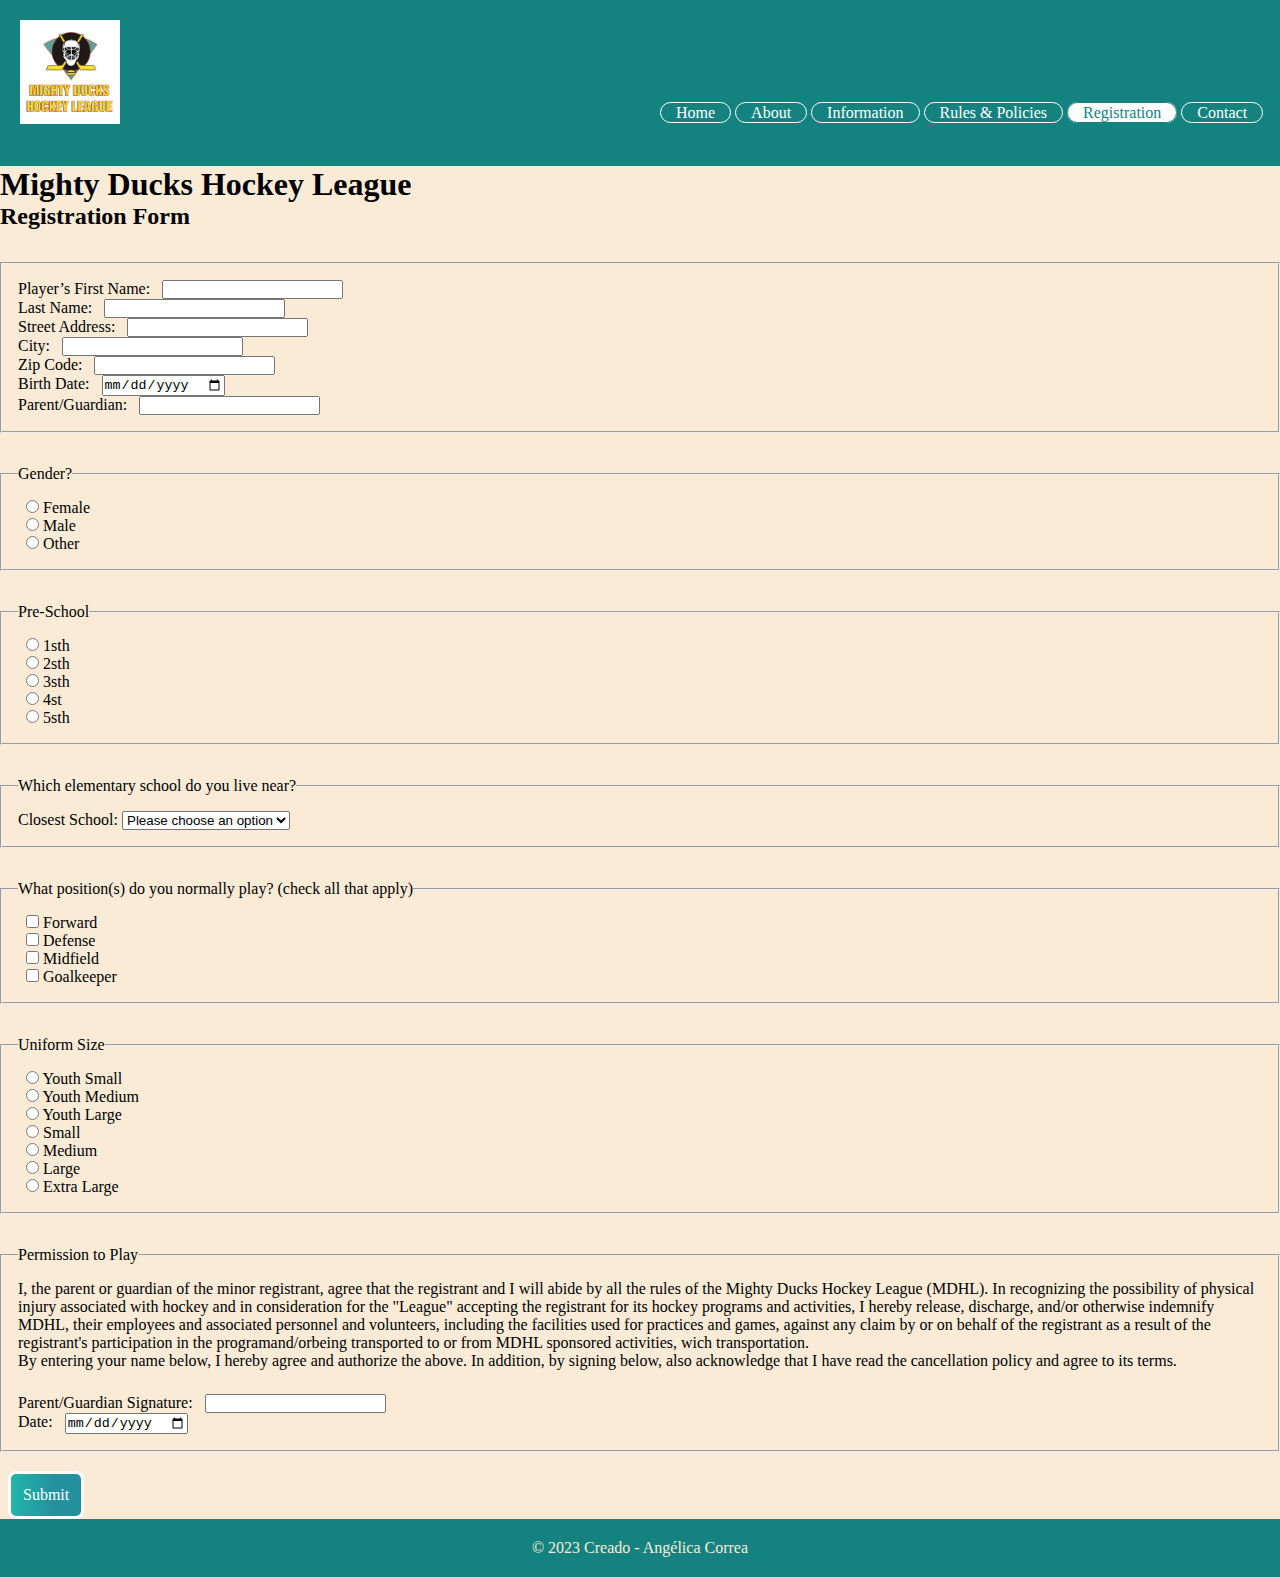
<file: registration.html>
<!DOCTYPE html>
<html lang="en">
<head>
    <meta charset="UTF-8">
    <meta http-equiv="X-UA-Compatible" content="IE=edge">
    <meta name="viewport" content="width=device-width, initial-scale=1.0">
     <link rel="shortcut icon" href="./assets/img/favicon.png">
    <!-- CSS -->
     <link rel="stylesheet" href="./assets/css/registration.css">
    <title>Registration Form</title>
</head>
<body>
   <header class="container-flex">
         <nav>
            <div class="logo">
               <img src="./assets/img/Logo_Mighty_ducks-01.png" width="100" alt="">
            </div>
            <ul>
                <li><a href="./index.html">Home</a> </li>
                <li><a href="./about.html">About</a> </li>
                <li><a href="./gameInfo.html">Information</a></li>
                <li><a href="./rules.html">Rules & Policies</a></li>
                <li><a href="#">Registration</a></li>
                <li><a href="./contact.html">Contact</a></li>
            </ul>
         </nav>
      </header>
     <h1>Mighty Ducks Hockey League</h1>
    <main>
        <section class="main-form">
            <h2>Registration Form</h2>
            <form action="./show_data.html" method="get">
                <fieldset>
                    <p><label for="first_name" >Player’s First Name:</label>
                    <input required type="text" name="first_name" id="first_name"></p>
                    <p><label for="last_name">Last Name:</label>
                    <input required type="text" name="last_name" id="last_name"></p>
                    <p><label for="address">Street Address:</label>
                    <input required type="text" name="address" id="address"></p>
                    <p><label for="city">City:</label>
                    <input required type="text" name="city" id="city"></p>
                    <p><label for="code">Zip Code:</label>
                    <input required type="number" name="zip_code" min="0" id="code"></p>
                    <p><label for="birth_date">Birth Date:</label>
                    <input required type="date" name="birth_date" id="birth_date"></p>
                    <p><label for="parent">Parent/Guardian:</label>
                    <input required type="text" name="parent" id="parent"></p>
                </fieldset>
                <fieldset>
                    <legend>Gender?</legend>
                    <p> <input type="radio" name="gender" value="F">
                    <label>Female</label>
                    </p>
                    <p><input type="radio" name="gender" value="M">
                    <label>Male</label></p>
                    <p><input type="radio" name="gender" value="O">
                    <label>Other</label></p>
                </fieldset>
                 <fieldset>
                    <legend>Pre-School</legend>
                    <p> <input type="radio" name="gender" value="F">
                    <label>1sth</label>
                    </p>
                    <p><input type="radio" name="gender" value="M">
                    <label>2sth</label></p>
                    <p><input type="radio" name="gender" value="O">
                    <label>3sth</label></p>
                    <p><input type="radio" name="gender" value="M">
                    <label>4st</label></p>
                    <p><input type="radio" name="gender" value="M">
                    <label>5sth</label></p>
                </fieldset>

                <fieldset>
                    <legend>Which elementary school do you live near?</legend>
                    <p><label for="school">Closest School:</label>
                        <select id="school" name="school">
                            <option disabled selected>Please choose an option</option>
                            <option value="AJ Katzenmaier">AJ Katzenmaier</option>
                            <option value="Greenbay">Greenbay</option>
                            <option value="Howard A Yeager">Howard A Yeager</option>
                            <option value="Marjorie P Hart">Marjorie P Hart</option>
                            <option value="North Elementary">North Elementary</option>
                            <option value="South Elementary">South Elementary</option>
                        </select></p>
                </fieldset>
                <fieldset>
                    <legend>What position(s) do you normally play? (check all that apply)</legend>
                        <p><input type="checkbox" id="position1" name="position1" value="Forward">
                        <label for="position1">Forward</label></p>
                        <p><input type="checkbox" id="position2" name="position2" value="Defense">
                        <label for="position2">Defense</label></p>
                        <p><input type="checkbox" id="position3" name="position3" value="Midfield">
                        <label for="position3">Midfield</label></p>
                        <p><input type="checkbox" id="position4" name="position4" value="Goalkeeper">
                        <label for="position4">Goalkeeper</label></p>
                </fieldset>
                <fieldset>
                    <legend>Uniform Size</legend> 
                        <p><input required type="radio" id="youth_small" name="uniform_size" value="Youth Small">
                        <label for="youth_small">Youth Small</label></p>
                        <p><input type="radio" id="youth_medium" name="uniform_size" value="Youth Medium">
                        <label for="youth_medium">Youth Medium</label></p>
                        <p><input type="radio" id="youth_large" name="uniform_size" value="Youth Large">
                        <label for="youth_large">Youth Large</label></p>
                        <p><input type="radio" id="small" name="uniform_size" value="Small">
                        <label for="small">Small</label></p>
                        <p><input type="radio" id="medium" name="uniform_size" value="Medium">
                        <label for="medium">Medium</label></p>
                        <p><input type="radio" id="large" name="uniform_size" value="Large">
                        <label for="large">Large</label></p>
                        <p><input type="radio" id="extra_large" name="uniform_size" value="Extra Large">
                        <label for="extra_large">Extra Large</label></p>
                </fieldset>
                <fieldset>
                    <legend>Permission to Play</legend>
                    <p>I, the parent or guardian of the minor registrant, agree that the registrant and I will abide by all the rules of the 
                        Mighty Ducks Hockey League (MDHL). In recognizing the possibility of physical injury associated with hockey and in consideration 
                        for the "League" accepting the registrant for its hockey programs and activities, I hereby release, discharge, and/or otherwise 
                        indemnify MDHL, their employees and associated personnel and volunteers, including the facilities used for practices and games, 
                        against any claim by or on behalf of the registrant as a result of the registrant's participation in the programand/orbeing transported 
                        to or from MDHL sponsored activities, wich transportation.</p>
                    <p>By entering your name below, I hereby agree and authorize the above. In addition, by signing below, also acknowledge that I have read the 
                        cancellation policy and agree to its terms.</p>
                    <p class="sign"><label>Parent/Guardian Signature:</label>
                        <input type="text" name="signature"></p>
                    <p><label>Date:</label>
                        <input type="date" name="date_signature"></p>
                </fieldset>   
                <input type="submit" value="Submit" class="submit">
            </form>
        </section>
    </main>
    <footer>
         <div class="autor">
            <p id="footer">© 2023 Creado - Angélica Correa</p>
         </div>
      </footer>
</body>
</html>
</file>
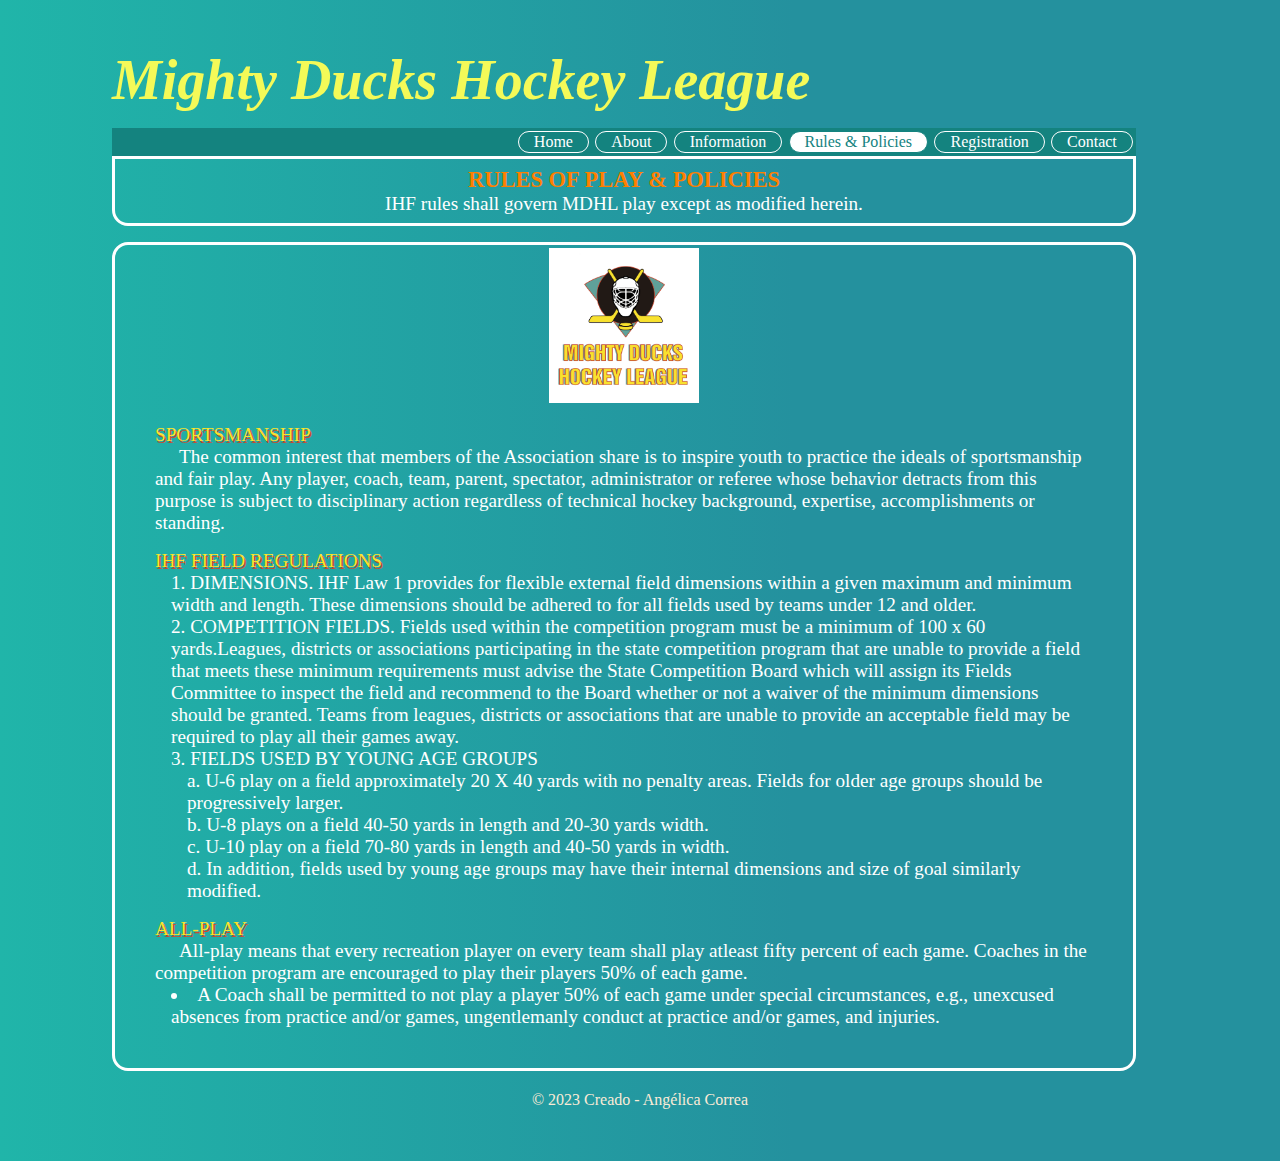
<file: rules.html>
<!DOCTYPE html>
<html lang="en">
<head>
    <meta charset="UTF-8">
    <meta http-equiv="X-UA-Compatible" content="IE=edge">
    <meta name="viewport" content="width=device-width, initial-scale=1.0">
    <link rel="shortcut icon" href="./assets/img/favicon.png">
    <!-- CSS -->
    <link rel="stylesheet" href="./assets/css/rules.css">
    <title>Rules of Play & Policies</title>
</head>
<body>
    <header>
        <h1>Mighty Ducks Hockey League</h1>
        <nav>
            <a href="./index.html">Home</a>
            <a href="./about.html">About</a>
            <a href="./gameInfo.html">Information</a>
            <a href="#">Rules & Policies</a>
            <a href="./registration.html">Registration</a>
            <a href="./contact.html">Contact</a> 
        </nav>
        
    </header>
    <main> 
        <section class="titulo-main">
            <h3>RULES OF PLAY & POLICIES</h3>
            <p>IHF rules shall govern MDHL play except as modified herein.</p>       
        </section>
        <div class="cuerpo-main">
            <div>
                <img src="./assets/img/Logo_Mighty_ducks-01.png" alt="logo_mighty_ducks" id="logo-rules">
            </div>
            <div>
                <dl>
                    <dt>SPORTSMANSHIP</dt>
                    <dd><p>The common interest that members of the Association share is to inspire
                        youth to practice the ideals of sportsmanship and fair play. Any player, coach,
                        team, parent, spectator, administrator or referee whose behavior detracts from
                        this purpose is subject to disciplinary action regardless of technical hockey
                        background, expertise, accomplishments or standing.</p></dd>
                    <dt>IHF FIELD REGULATIONS</dt>
                    <dd>
                        <ol>
                            <li>DIMENSIONS. IHF Law 1 provides for flexible external field dimensions within
                                a given maximum and minimum width and length. These dimensions should be
                                adhered to for all fields used by teams under 12 and older.</li> 
                            <li>COMPETITION FIELDS. Fields used within the competition program must be
                                a minimum of 100 x 60 yards.Leagues, districts or associations participating in
                                the state competition program that are unable to provide a field that meets these
                                minimum requirements must advise the State Competition Board which will
                                assign its Fields Committee to inspect the field and recommend to the Board
                                whether or not a waiver of the minimum dimensions should be granted. Teams
                                from leagues, districts or associations that are unable to provide an acceptable
                                field may be required to play all their games away.</li>
                            <li>FIELDS USED BY YOUNG AGE GROUPS
                                <ol type="a">
                                    <li>U-6 play on a field approximately 20 X 40 yards with no penalty areas. Fields for older age groups should be progressively larger.</li>
                                    <li>U-8 plays on a field 40-50 yards in length and 20-30 yards width.</li>
                                    <li>U-10 play on a field 70-80 yards in length and 40-50 yards in width.</li>
                                    <li>In addition, fields used by young age groups may have their internal dimensions and size of goal similarly modified.</li>
                                </ol>
                            </li>
                        </ol>
                    </dd>
                    <dt>ALL-PLAY</dt>
                    <dd><p>All-play means that every recreation player on every team shall play atleast
                    fifty percent of each game. Coaches in the competition program are encouraged
                    to play their players 50% of each game.</p>
                    <ul>
                        <li>A Coach shall be permitted to not play a player 50% of each game
                            under special circumstances, e.g., unexcused absences from practice
                            and/or games, ungentlemanly conduct at practice and/or games, and
                            injuries.
                        </li>
                    </ul>
                    </dd>
                </dl>
            </div>
        </div>
    </main>
    <footer>
         <div class="autor">
            <p id="footer">© 2023 Creado - Angélica Correa</p>
         </div>
    </footer>
</body>
</html>
</file>
<file: assets/css/registration.css>
*{
    margin: 0;
    padding: 0;
    box-sizing: border-box;
}

body{
    font-family: cursive ;
    background: antiquewhite;  
}

.container{
    width:100%;
}

header {
    background: white;
}

nav {
    background:  #14837f;
    padding: 20px;
    width: 100%;
}

nav ul{
    width: 100%;
}

nav ul li{ 
    text-decoration: none;
    width: 70vw;
    height: auto;
    display: inline;
    position: relative;
    left: 40rem;
    bottom: 1.5rem;
}

nav ul li a{
   text-decoration: none;  
    color: white;
    width:auto;
    padding: 0.5px 15px 1px;
    border-style: solid;
    border-width: 0.1rem;
    border-radius: 0.7rem;
}

a[href="#"]{
    background-color: white;
    color: #14837f;
}

a:hover{
   background-color: #ff8000;
}

main .imagen img{
    width: 100%;
}

fieldset{
    margin-top: 2rem;
    padding: 1rem;
}

input{
   margin-left: 0.5rem;
}

.sign{
    margin-top: 1.5rem;
}

.submit{
    align-self: center;
    color: white;
    font-family: cursive;
    font-size: 1rem;
    border-style: solid;
    border-width: 0.2rem;
    border-radius: 0.5rem;
    border-color: white;
    padding: 0.75rem;
    margin-top: 1.2rem;
    background:   linear-gradient(90deg, rgba(131,58,180,1) 0%, rgba(32,181,169,1) 0%, rgba(36,145,158,1) 62%);
}
footer{
    width: 100%;
    color:antiquewhite ;
    clear: both;
    background: #14837f;
    padding: 20px 0;
    text-align: center;
}
</file>
<file: assets/css/rules.css>
*{
    margin: 0;
    padding: 0;
    box-sizing: border-box;
}

body{
    margin: 2rem;
   background:linear-gradient(90deg, rgba(131,58,180,1) 0%, rgba(32,181,169,1) 0%, rgba(36,145,158,1) 62%);
    color: white;
    font-family: cursive;
}

header{
    width: 80vw;
    height: auto;
    margin: 3rem 15rem 0 5rem;
}

h1{
    font-family: Franklin Gothic;
    font-style: oblique;
    font-size: 3.5rem;
    color: #F4FA58;
    

}
h1:hover{
   color: #ff8000; 
   transform: scale(1.2);

}

nav{
     background:  #14837f;
    display: flex;
    justify-content: flex-end;
    flex-wrap: wrap;
    margin-top: 1rem;
}

nav a{
    color: white;
    background-color: transparent;
    width: auto;
    padding: 0.5px 15px 1px;
    margin: 0.2rem;
    text-align: center;
    text-decoration: none;
    border-style: solid;
    border-width: 0.1rem;
    border-radius: 0.7rem;
}

a[href="#"]{
    background-color: white;
    color: #14837f;

}
a:hover{
   background-color: #ff8000;

}
main{
    width: 80vw;
    height: auto;
    margin: 0 15rem 0 5rem;
    font-size: 1.2rem;
}

.titulo-main{
    width: 100%;
    display: block;
    text-align: center;
    border-style: solid;
    border-width: 0.2rem;
    border-radius: 0 0 1rem 1rem;
    padding: 0.5rem;
}

h3{
    color: #ff8000;
    text-shadow: 0.1rem 0.1rem ##c34c34;
}

.cuerpo-main{
    width: 100%;
    border-style: solid;
    border-width: 0.2rem;
    border-radius: 1rem;
    border-color: white;
    padding: 0.2rem 2.5rem 2.5rem 2.5rem;
    margin-top: 1rem;
    display: flex;
    flex-wrap: wrap;
    justify-content: space-around;
}

.img-lateral{
    display: flex;
    flex-direction: column;
    align-self: center;
    width: 180px;
}

.foto-lateral{
    margin-top: 2rem;
 }

.event{
    align-self: center;
    margin-right: 5rem;
}

.event h4, .about h4{
    margin-top: 2rem;
    color: #fbe32c;
    text-shadow: 0.1rem 0.1rem #c34c34;
}

.event p, .about p, dd p{
    text-indent: 1.5rem;
}

.about{
    width: 50vw;
    align-self: center;
}

table{
    margin-top: 2rem;
    margin-bottom: 2rem;
    padding: 0.5rem;
    text-align: center;
    background-color: #5ba39bc0;
    border-radius: 15px;
}

caption{
    text-align: start;
    margin-bottom: 1rem;
}

caption p{
    font-size: 1rem;
}

th, td{
    padding: 0.5rem;
}

th{
    background-color:  #5a5648;
}

.row-color{
    background-color: rgba(192, 192, 192, 0.521);
}

.row-color2{
    background-color: rgba(214, 214, 214, 0.822);
}

span, h5{
    color: #fbe32c;
    text-shadow: 0.1rem 0.1rem #c34c34;
}

.info-cierre{
    margin-top: 3rem;
    display: flex; 
}

.coordinator{
    margin-left: 5rem;
}

#logo-rules{
    width: 150px;
}

dt{
    margin-top: 1rem;
    color: #fbe32c;
    text-shadow: 0.1rem 0.1rem #c34c34;
}

li{
    list-style-position: inside;
    margin-left: 1rem;
}

.contact{
    align-self: center;
    text-align: center;
}

.main-form{
    margin-top: 5rem;
    display: flex;
    flex-direction: column;
    justify-content: center;
}
footer{
    width: 100%;
    color:antiquewhite ;
    clear: both;
    background: transparent;
    padding: 20px 0;
    text-align: center;
}
</file>
